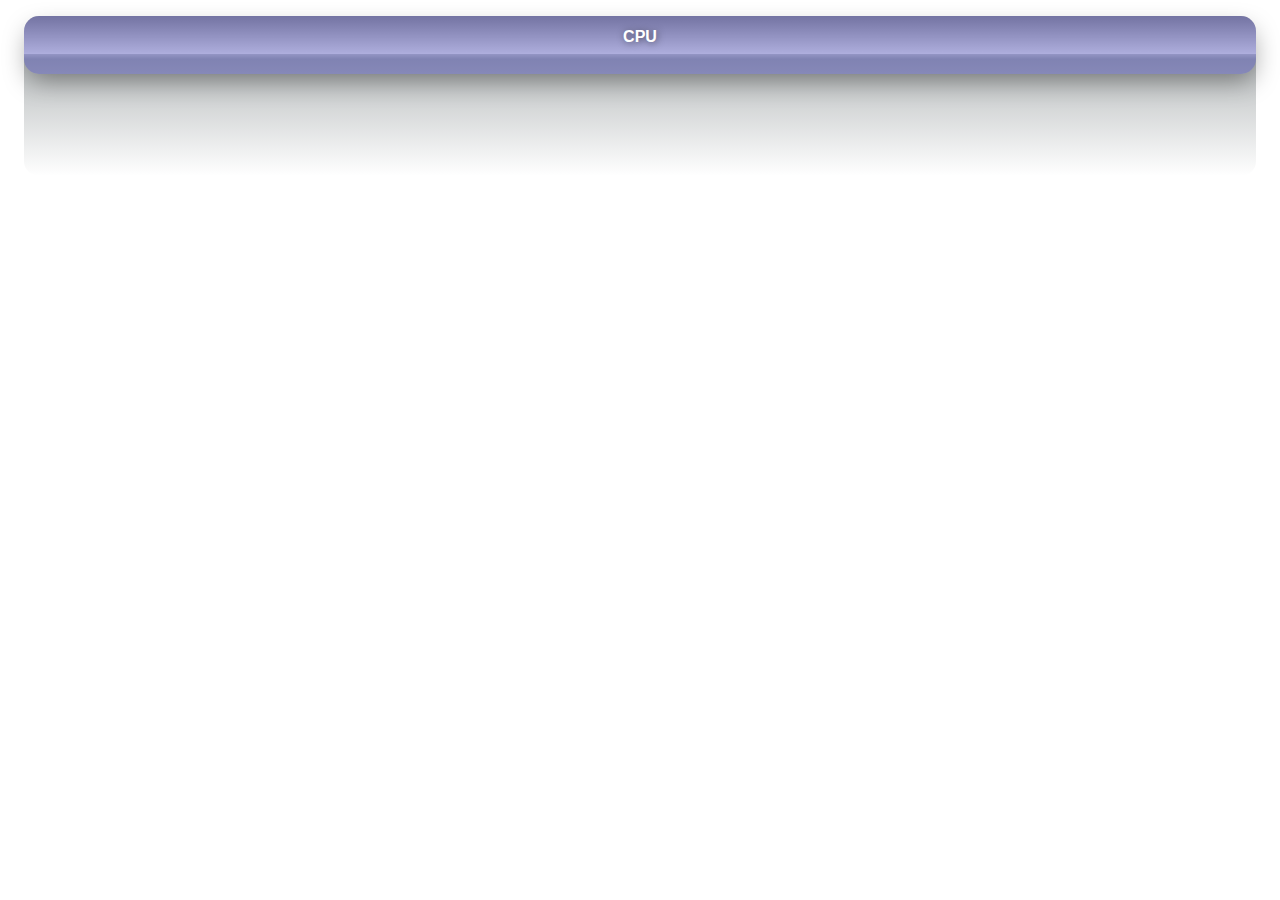
<file: widgets/CPUInfo/index.html>
<!DOCTYPE html>
<html>
    <head>
        <script type="text/javascript" src="https://code.jquery.com/jquery-3.5.1.slim.min.js"></script>
        <script>
            fetch("../Common/css/main.css").then((response)=>{
                response.text().then((css)=>{
                    let style = document.createElement("style");
                    style.innerHTML = css;
                    document.head.append(style);
                });
            });
        </script>
    </head>

    <body class="noselect">
        <div class="container">
            <div class="title">CPU</div>
            <div class="runtime"></div>
        </div>

        <script>
            function jsBridgeReady() {
                const runtime = jQuery(".runtime");

                window.setInterval(()=>{
                    const json = JSON.parse(deskomatic.getCpuInfo());

                    runtime.empty();

                    const info = jQuery("<div class=\"info\"></div>");
                    jQuery.each(json, function (key, entry) {
                        try {
                            const row = jQuery("<div class=\"row\"></div>");
                            row.append(jQuery("<div class=\"label\">" + entry.description + "</div>"));

                            let value = entry.value;
                            if (entry.fixedDecimals >= 0 && value.toFixed != null) {
                                value = value.toFixed(entry.fixedDecimals);
                            }

                            let valueUnit = jQuery("<div class=\"valueUnit\"></div>");

                            row.append(valueUnit);

                            valueUnit.append(jQuery("<div class=\"value\">" + value + "</div>"));
                            if (entry.unit) {
                                valueUnit.append(jQuery("<div class=\"unit\">&nbsp;" + entry.unit + "</div>"));
                            }

                            info.append(row);
                        } catch(e) {
                            deskomatic.log("Error: "+e);
                        }
                    });
                    runtime.append(info);
                }, 1000);
            }

        </script>
    </body>
</html>
</file>
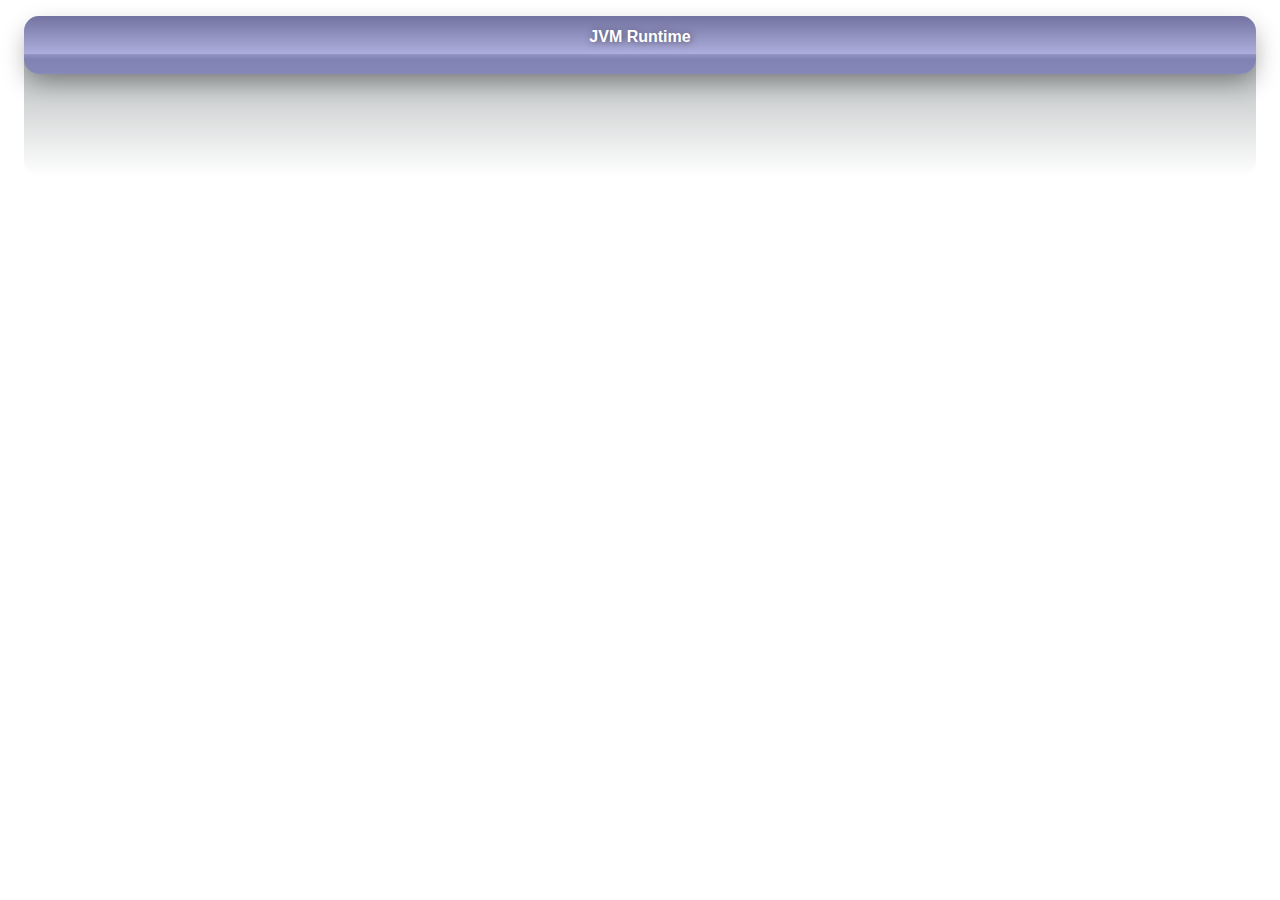
<file: widgets/RuntimeInfo/index.html>
<!DOCTYPE html>
<html>
    <head>
        <script type="text/javascript" src="https://code.jquery.com/jquery-3.5.1.slim.min.js"></script>
        <script>
            fetch("../Common/css/main.css").then((response)=>{
                response.text().then((css)=>{
                    let style = document.createElement("style");
                    style.innerHTML = css;
                    document.head.append(style);
                });
            });
        </script>
    </head>

    <body class="noselect">
        <div class="container">
            <div class="title">JVM Runtime</div>
            <div class="runtime"></div>
        </div>

        <script>
            function jsBridgeReady() {
                window.setInterval(function () {
                    update();
                }, 1000);
            }

            function update() {
                var json = JSON.parse(deskomatic.getRuntimeInfo());

                jQuery(".runtime").empty();

                var info = jQuery("<div class=\"info\"></div>");
                jQuery.each(json, function (key, entry) {
                    var row = jQuery("<div class=\"row\"></div>");
                    row.append(jQuery("<div class=\"label\">" + entry.description + "</div>"));

                    var value = entry.value;
                    if (entry.fixedDecimals >= 0) {
                        value = value.toFixed(entry.fixedDecimals);
                    }

                    var valueUnit = jQuery("<div class=\"valueUnit\"></div>");

                    row.append(valueUnit);

                    valueUnit.append(jQuery("<div class=\"value\">" + value + "</div>"));
                    if (entry.unit) {
                        valueUnit.append(jQuery("<div class=\"unit\">&nbsp;" + entry.unit + "</div>"));
                    }

                    info.append(row);
                });
                jQuery(".runtime").append(info);
            }
        </script>
    </body>
</html>
</file>
